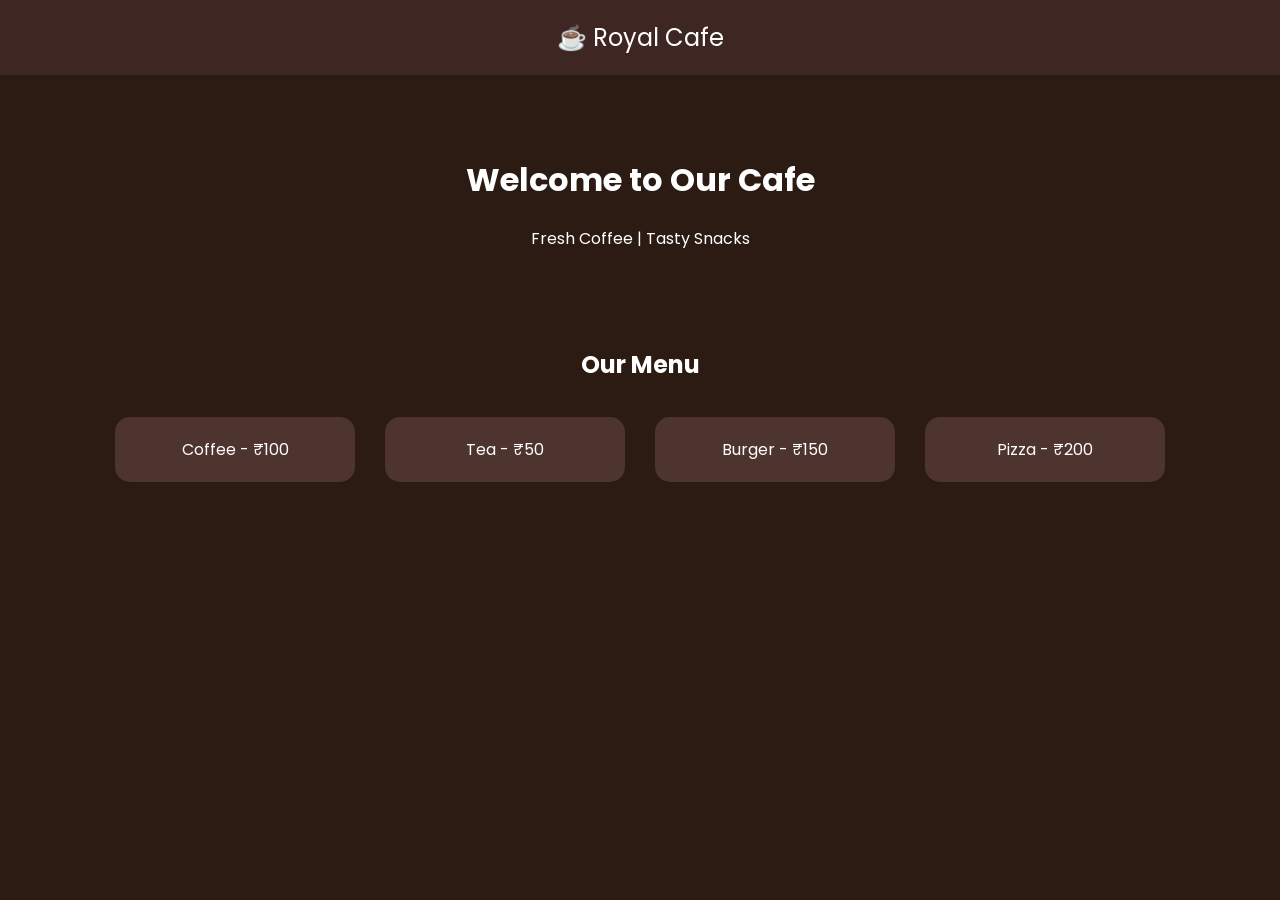
<file: index.html>
<!DOCTYPE html>
<html>
<head>
    <title>Aditya's Cafe</title>

    <!-- Google Font -->
    <link href="https://fonts.googleapis.com/css2?family=Poppins&display=swap" rel="stylesheet">

    <style>
        body {
            margin: 0;
            font-family: 'Poppins', sans-serif;
            background: #2c1b12;
            color: white;
            text-align: center;
        }

        header {
            padding: 20px;
            background: #3e2723;
            font-size: 24px;
        }

        .hero {
            padding: 60px;
            animation: fadeIn 2s;
        }

        .menu {
            display: flex;
            justify-content: center;
            flex-wrap: wrap;
        }

        .card {
            background: #4e342e;
            margin: 15px;
            padding: 20px;
            border-radius: 15px;
            width: 200px;
            transition: 0.3s;
        }

        .card:hover {
            transform: scale(1.1);
        }

        @keyframes fadeIn {
            from {opacity: 0;}
            to {opacity: 1;}
        }
    </style>
</head>

<body>

<header>☕ Royal Cafe</header>

<div class="hero">
    <h1>Welcome to Our Cafe</h1>
    <p>Fresh Coffee | Tasty Snacks</p>
</div>

<h2>Our Menu</h2>

<div class="menu">
    <div class="card">Coffee - ₹100</div>
    <div class="card">Tea - ₹50</div>
    <div class="card">Burger - ₹150</div>
    <div class="card">Pizza - ₹200</div>
</div>

</body>
</html>
</file>
